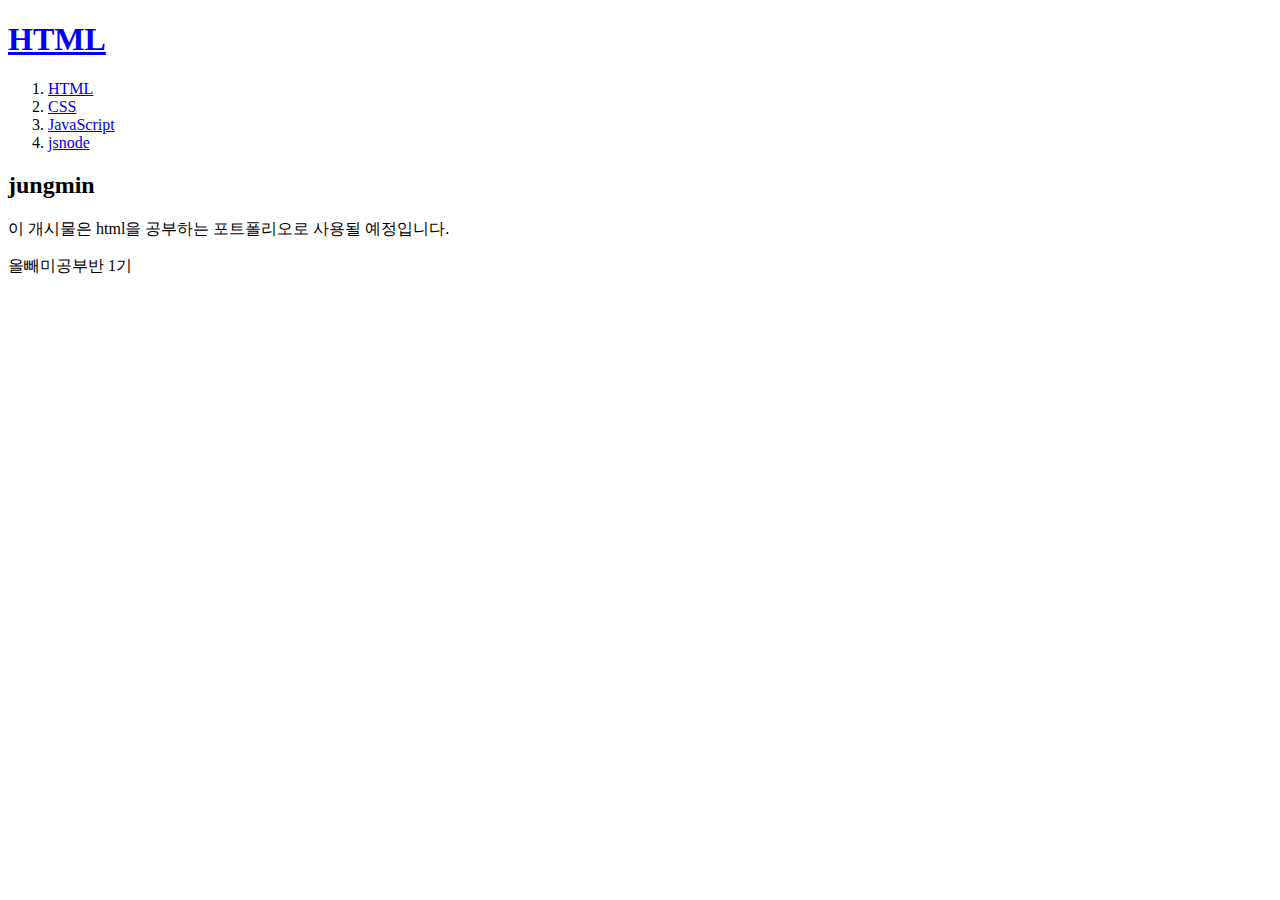
<file: index.html>
<!doctype html>
<html>
<head>
  <title>Prio 공부 웹</title>
  <meta charset="utf-8">
</head>
<body>
  <h1><a href="index.html">HTML</a></h1>
  <ol>
    <li><a href="html.html">HTML</a></li>
    <li><a href="css.html">CSS</a></li>
    <li><a href="javascript.html">JavaScript</a></li>
    <li><a href="jsnode.html">jsnode</a></li>
  </ol>
  <h2>jungmin </h2>
  <p>
    이 개시물은 html을 공부하는 포트폴리오로 사용될 예정입니다.
  </p>
  <p>
    올빼미공부반 1기
  </p>
</body>
</html>
</file>
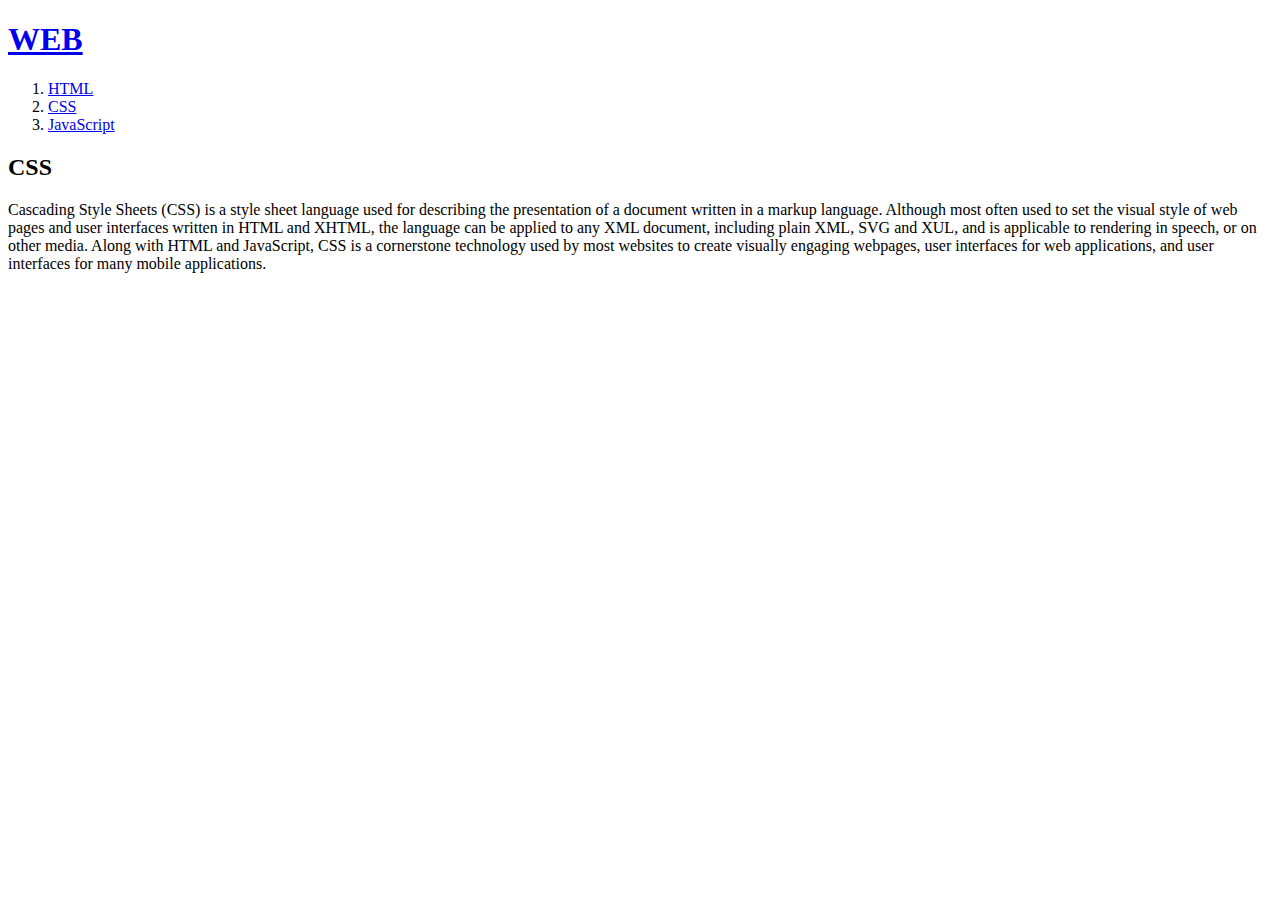
<file: 2.html>
<!doctype html>
<html>
<head>
  <title>WEB1 - CSS</title>
  <meta charset="utf-8">
</head>
<body>
  <h1><a href="index.html">WEB</a></h1>
  <ol>
    <li><a href="1.html">HTML</a></li>
    <li><a href="2.html">CSS</a></li>
    <li><a href="3.html">JavaScript</a></li>
  </ol>
  <h2>CSS</h2>
  <p>
    Cascading Style Sheets (CSS) is a style sheet language used for describing the presentation of a document written in a markup language. Although most often used to set the visual style of web pages and user interfaces written in HTML and XHTML, the language can be applied to any XML document, including plain XML, SVG and XUL, and is applicable to rendering in speech, or on other media. Along with HTML and JavaScript, CSS is a cornerstone technology used by most websites to create visually engaging webpages, user interfaces for web applications, and user interfaces for many mobile applications.
  </p>
</body>
</html>
</file>
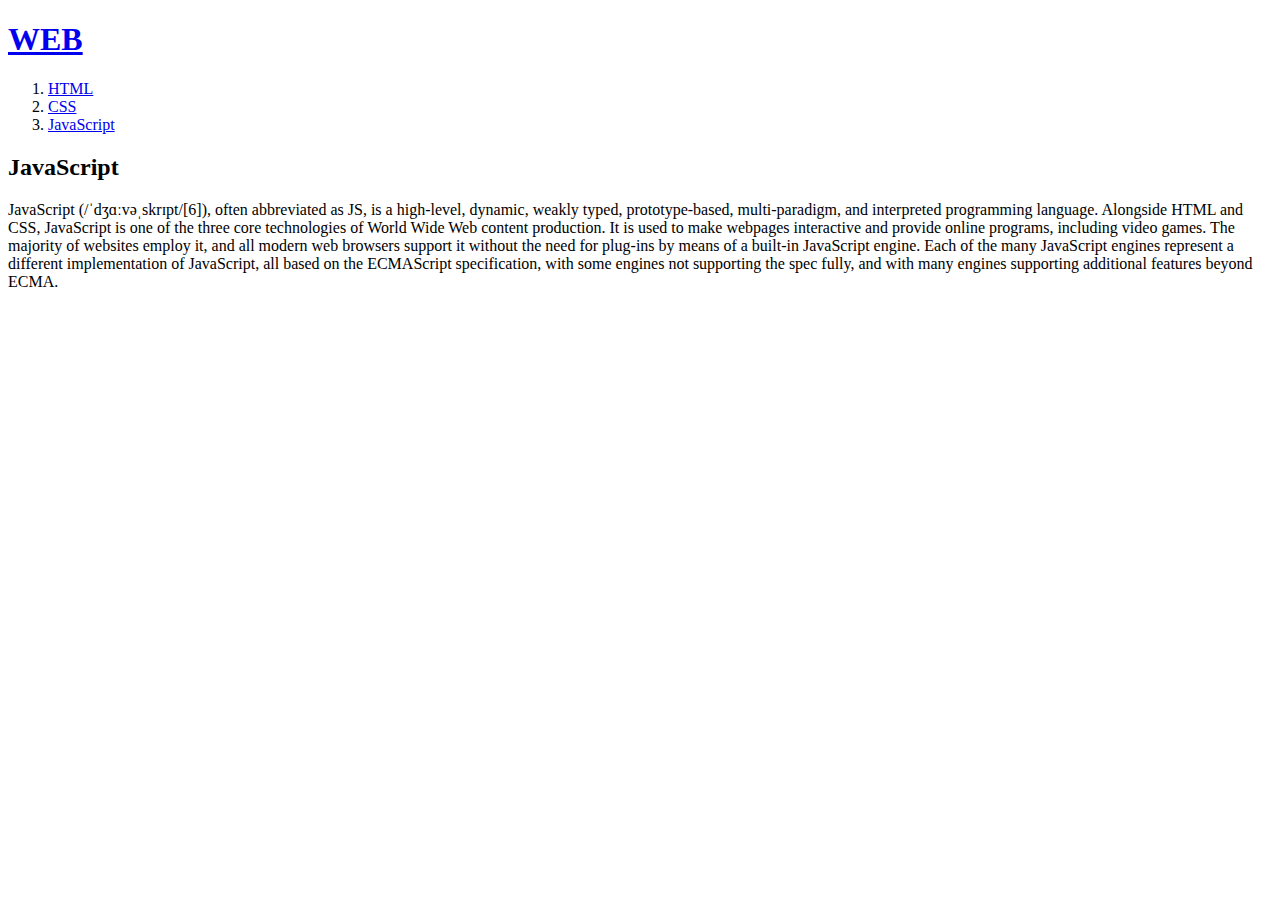
<file: 3.html>
<!doctype html>
<html>
<head>
  <title>WEB1 - JavaScript</title>
  <meta charset="utf-8">
</head>
<body>
  <h1><a href="index.html">WEB</a></h1>
  <ol>
    <li><a href="1.html">HTML</a></li>
    <li><a href="2.html">CSS</a></li>
    <li><a href="3.html">JavaScript</a></li>
  </ol>
  <h2>JavaScript</h2>
  <p>
    JavaScript (/ˈdʒɑːvəˌskrɪpt/[6]), often abbreviated as JS, is a high-level, dynamic, weakly typed, prototype-based, multi-paradigm, and interpreted programming language. Alongside HTML and CSS, JavaScript is one of the three core technologies of World Wide Web content production. It is used to make webpages interactive and provide online programs, including video games. The majority of websites employ it, and all modern web browsers support it without the need for plug-ins by means of a built-in JavaScript engine. Each of the many JavaScript engines represent a different implementation of JavaScript, all based on the ECMAScript specification, with some engines not supporting the spec fully, and with many engines supporting additional features beyond ECMA.
  </p>
</body>
</html>
</file>
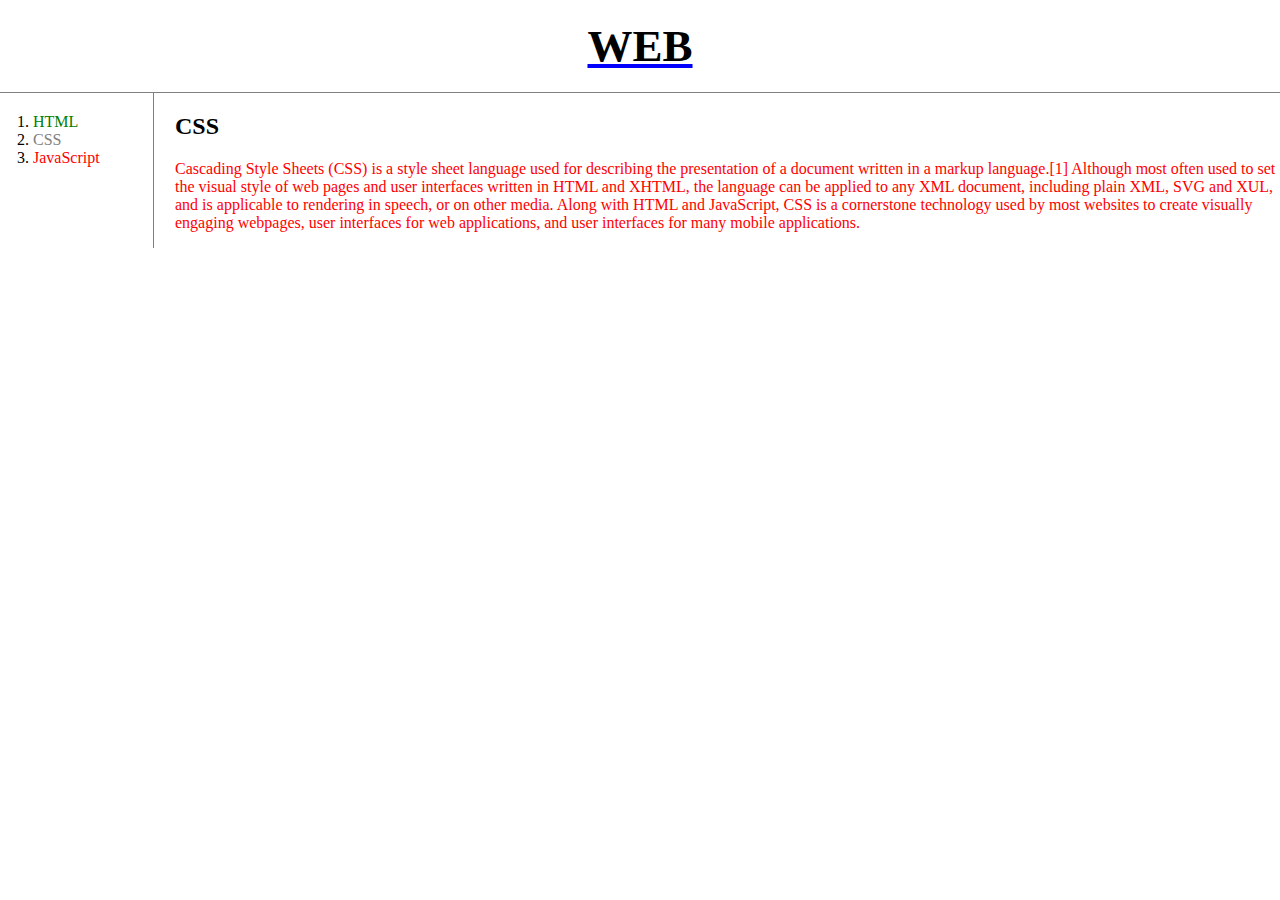
<file: css.html>
<!doctype html>
<html>
<head>
  <title>WEB - CSS</title>
  <meta charset="utf-8">
  <link rel="stylesheet" href="style.css">
  <style>
  h1 { color:blue; text-decoration:underline; }
  a { text-decoration:none;}
  .saw {color:gray}
  .active{color:red}
  #hey{color:green}

  </style>
  <!-- id는 한번에 하나만 -->
</head>
<body>
  <h1><a href="index.html">WEB</a></h1>
  <div id="grid">
    <ol>
      <li><a href="html.html" class="saw active" id = "hey">HTML</a></li>
      <li><a href="css.html" class="saw">CSS</a></li>
      <li><a href="javascript.html" class="saw active">JavaScript</a></li>
    </ol>
    <div id="article">
        <h2>CSS</h2>
        <p style="color:red">
          Cascading Style Sheets (CSS) is a style sheet language used for describing the presentation of a document written in a markup language.[1] Although most often used to set the visual style of web pages and user interfaces written in HTML and XHTML, the language can be applied to any XML document, including plain XML, SVG and XUL, and is applicable to rendering in speech, or on other media. Along with HTML and JavaScript, CSS is a cornerstone technology used by most websites to create visually engaging webpages, user interfaces for web applications, and user interfaces for many mobile applications.
        </p>
      </div>
  </div>
  </body>
  </html
</file>
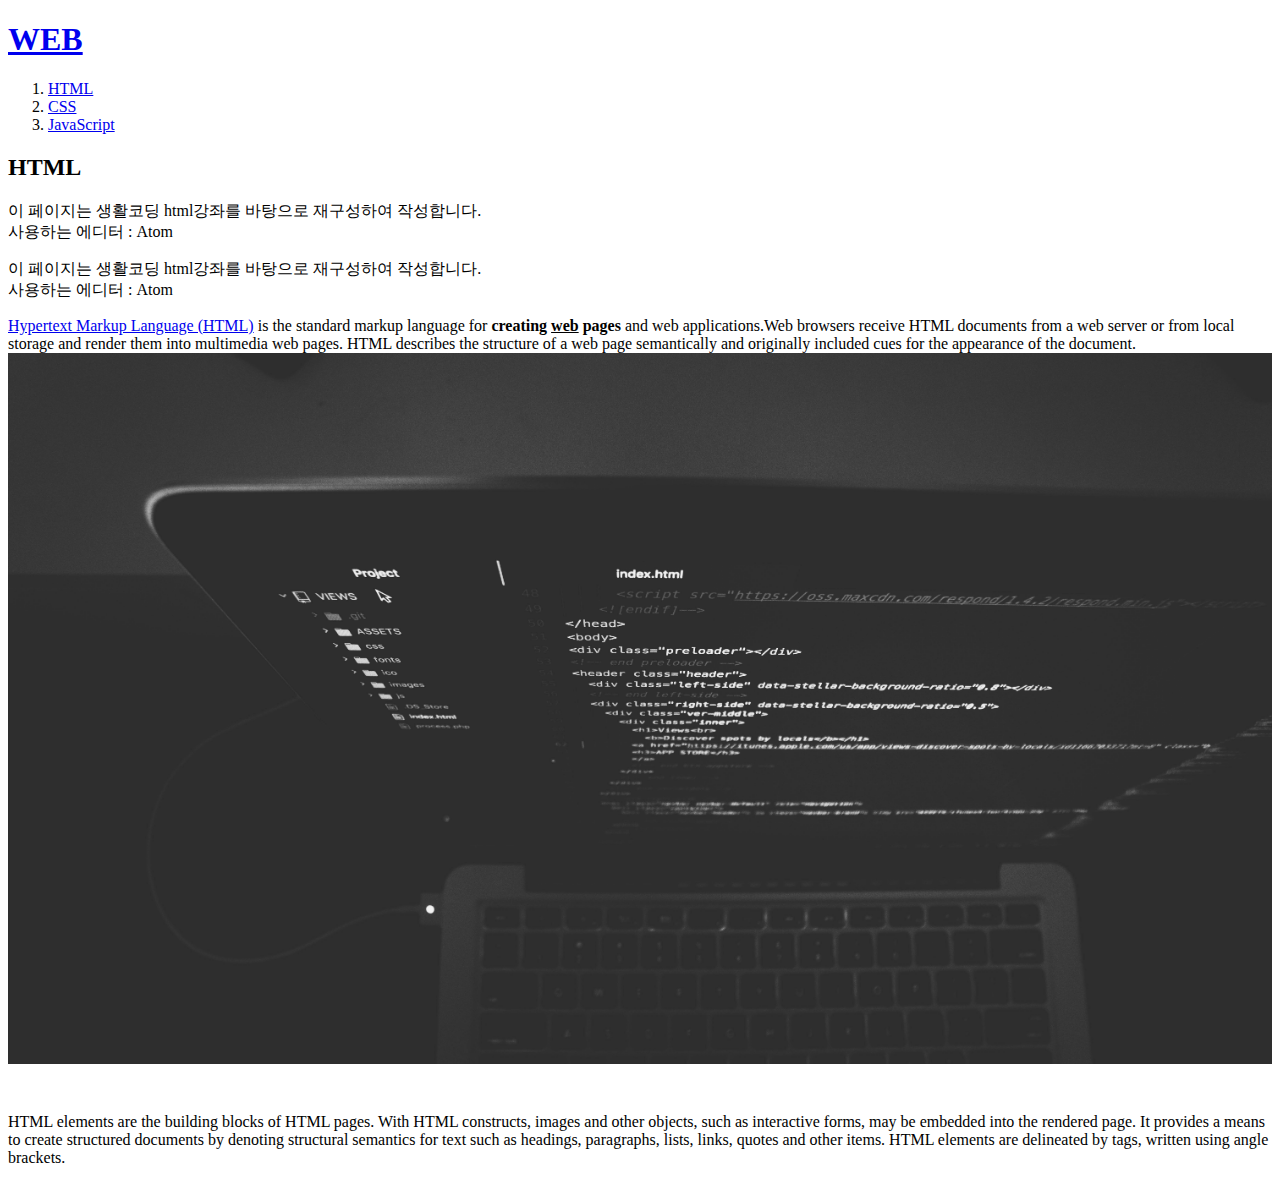
<file: html.html>
<!doctype html>
<html>
<head>
  <title>WEB1 - HTML</title>
  <meta charset="utf-8">
</head>
<body>
  <h1><a href="index.html">WEB</a></h1>
  <ol>
    <li><a href="html.html">HTML</a></li>
    <li><a href="css.html">CSS</a></li>
    <li><a href="3.html">JavaScript</a></li>
  </ol>
  <h2>HTML</h2>

  <p>
    이 페이지는 생활코딩 html강좌를 바탕으로 재구성하여 작성합니다. <br>
    사용하는 에디터 : Atom
  </p>
  <p>
    이 페이지는 생활코딩 html강좌를 바탕으로 재구성하여 작성합니다. <br>
    사용하는 에디터 : Atom
  </p>

  <p><a href="https://www.w3.org/TR/html5/" target="_blank" title="html5 speicification">Hypertext Markup Language (HTML)</a> is the standard markup language for <strong>creating <u>web</u> pages</strong> and web applications.Web browsers receive HTML documents from a web server or from local storage and render them into multimedia web pages. HTML describes the structure of a web page semantically and originally included cues for the appearance of the document.
  <img src="coding.jpg" width="100%">
  </p><p style="margin-top:45px;">HTML elements are the building blocks of HTML pages. With HTML constructs, images and other objects, such as interactive forms, may be embedded into the rendered page. It provides a means to create structured documents by denoting structural semantics for text such as headings, paragraphs, lists, links, quotes and other items. HTML elements are delineated by tags, written using angle brackets.
  </p>
</body>
</html>
</file>
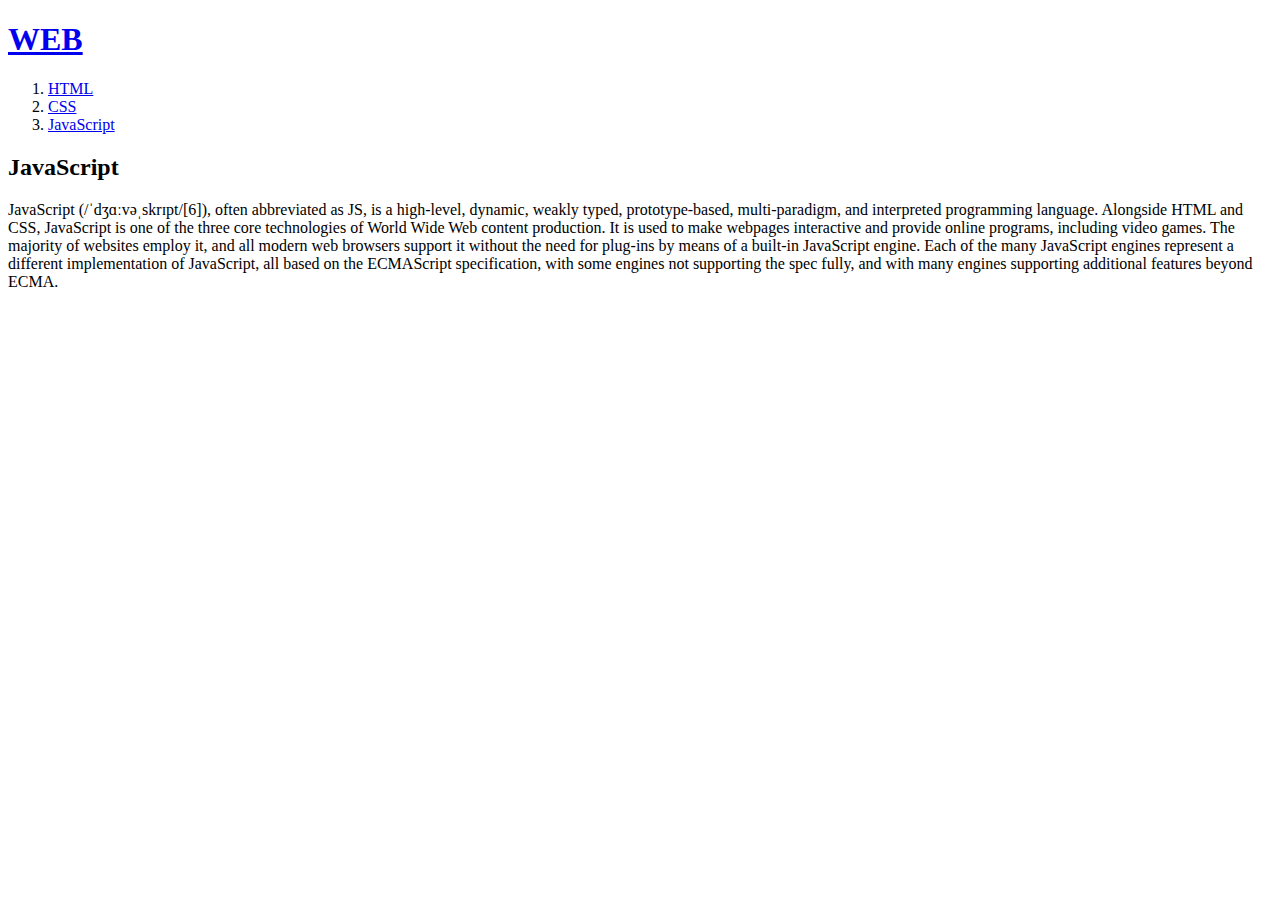
<file: javascrpit.html>
<!doctype html>
<html>
<head>
  <title>WEB - JavaScript</title>
  <meta charset="utf-8">
</head>
<body>
  <script>
  
  </script>
  <h1><a href="index.html">WEB</a></h1>
  <ol>
    <li><a href="html.html">HTML</a></li>
    <li><a href="css.html">CSS</a></li>
    <li><a href="javascript.html">JavaScript</a></li>
  </ol>
  <h2>JavaScript</h2>
  <p>
    JavaScript (/ˈdʒɑːvəˌskrɪpt/[6]), often abbreviated as JS, is a high-level, dynamic, weakly typed, prototype-based, multi-paradigm, and interpreted programming language. Alongside HTML and CSS, JavaScript is one of the three core technologies of World Wide Web content production. It is used to make webpages interactive and provide online programs, including video games. The majority of websites employ it, and all modern web browsers support it without the need for plug-ins by means of a built-in JavaScript engine. Each of the many JavaScript engines represent a different implementation of JavaScript, all based on the ECMAScript specification, with some engines not supporting the spec fully, and with many engines supporting additional features beyond ECMA.
  </p>
</body>
</html>
</file>
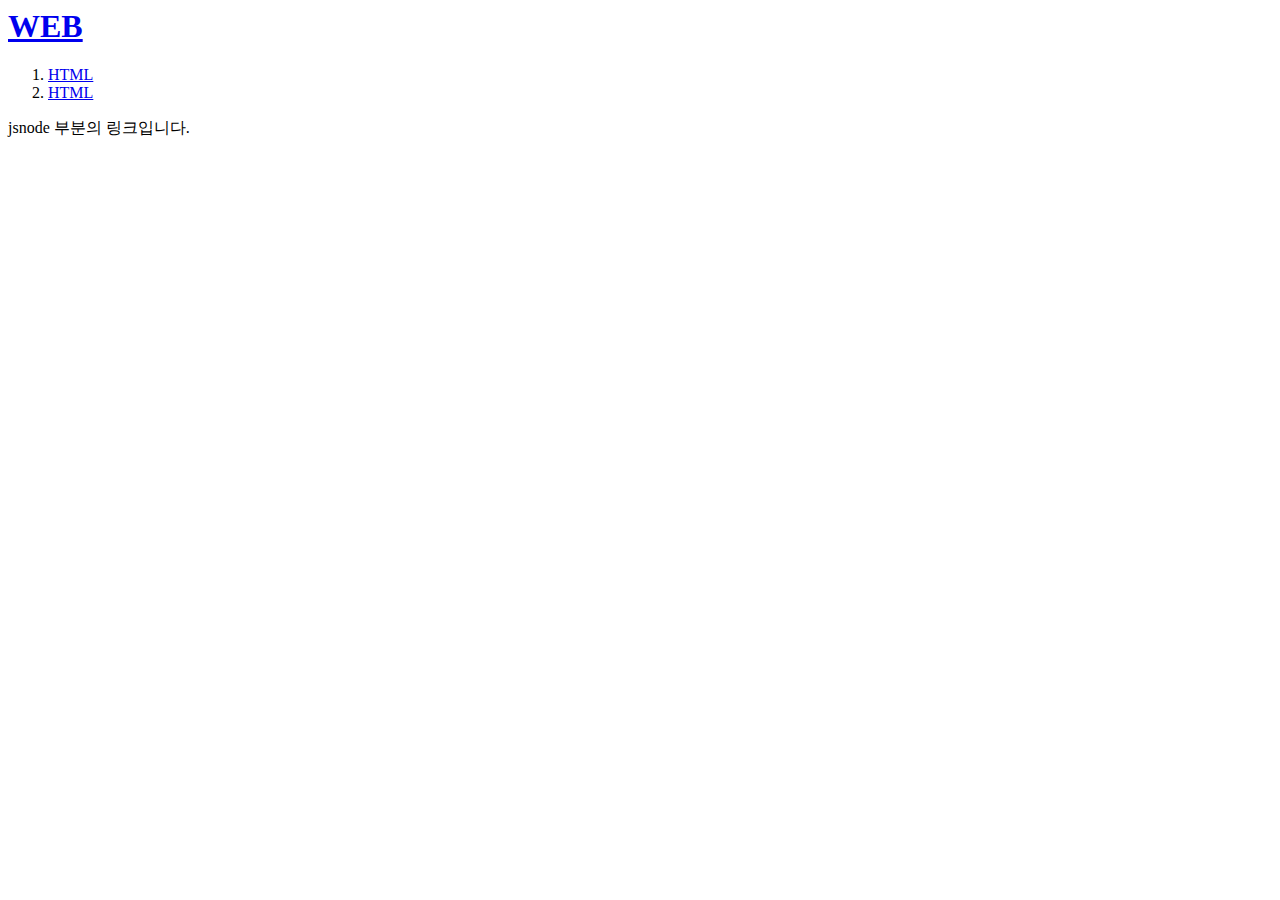
<file: jsnode.html>
<html>

<head>
  <title>WEB - JavaScript</title>
  <meta charset="utf-8">
</head>
<body>
  <script>

  </script>
  <h1><a href="index.html">WEB</a></h1>
  <ol>
    <li><a href="sql.html">HTML</a></li>
    <li><a href="aip.html">HTML</a></li>
  </ol>

  <body>
    <p>
      jsnode 부분의 링크입니다.
    </p>


  </body>

</html>
</file>
<file: style.css>
body{
  margin:0;
}
a {
  color:black;
}
h1 {
  font-size:45px;
  text-align: center;
  border-bottom:1px solid gray;
  margin:0;
  padding:20px;
}
ol{
  border-right:1px solid gray;
  width:100px;
  margin:0;
  padding:20px;
}
#grid{
  display: grid;
  grid-template-columns: 150px 1fr;
}
#grid ol{
  padding-left:33px;
}
#grid #article{
  padding-left:25px;
}
@media(max-width:800px){
  #grid{
    display: block;
  }
  ol{
    border-right:none;
  }
  h1 {
    border-bottom:none;
  }
}
</file>
